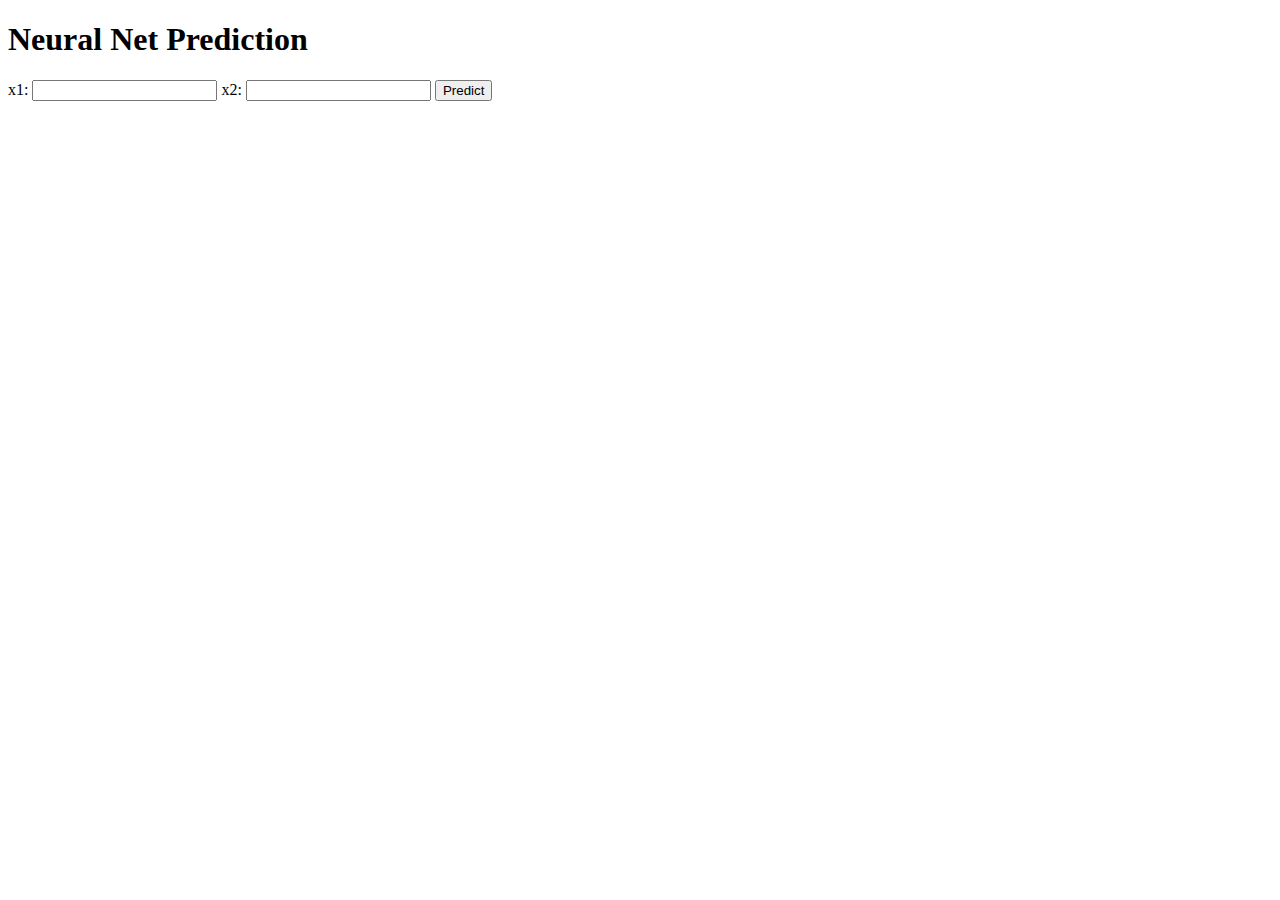
<file: index.html>
<!DOCTYPE html>
<html>
<head>
  <title>Flask Neural Net Demo</title>
</head>
<body>
  <h1>Neural Net Prediction</h1>

  <label>x1: <input type="number" id="x1" step="0.1"></label>
  <label>x2: <input type="number" id="x2" step="0.1"></label>
  <button onclick="predict()">Predict</button>
  <p id="result"></p>

  <script>
    async function predict() {
      const x1 = document.getElementById("x1").value || 0;
      const x2 = document.getElementById("x2").value || 0;

      // Send a POST request to Flask
      const res = await fetch("/predict", {
        method: "POST",
        headers: { "Content-Type": "application/json" },
        body: JSON.stringify({ x1: parseFloat(x1), x2: parseFloat(x2) })
      });

      const data = await res.json();
      if (data.prediction == 0) {
        pred = 'Espresso'
      } else {
        pred = 'Latte'
      }
      document.getElementById("result").textContent =
        "Prediction: " + pred;
    }
  </script>
</body>
</html>
</file>
